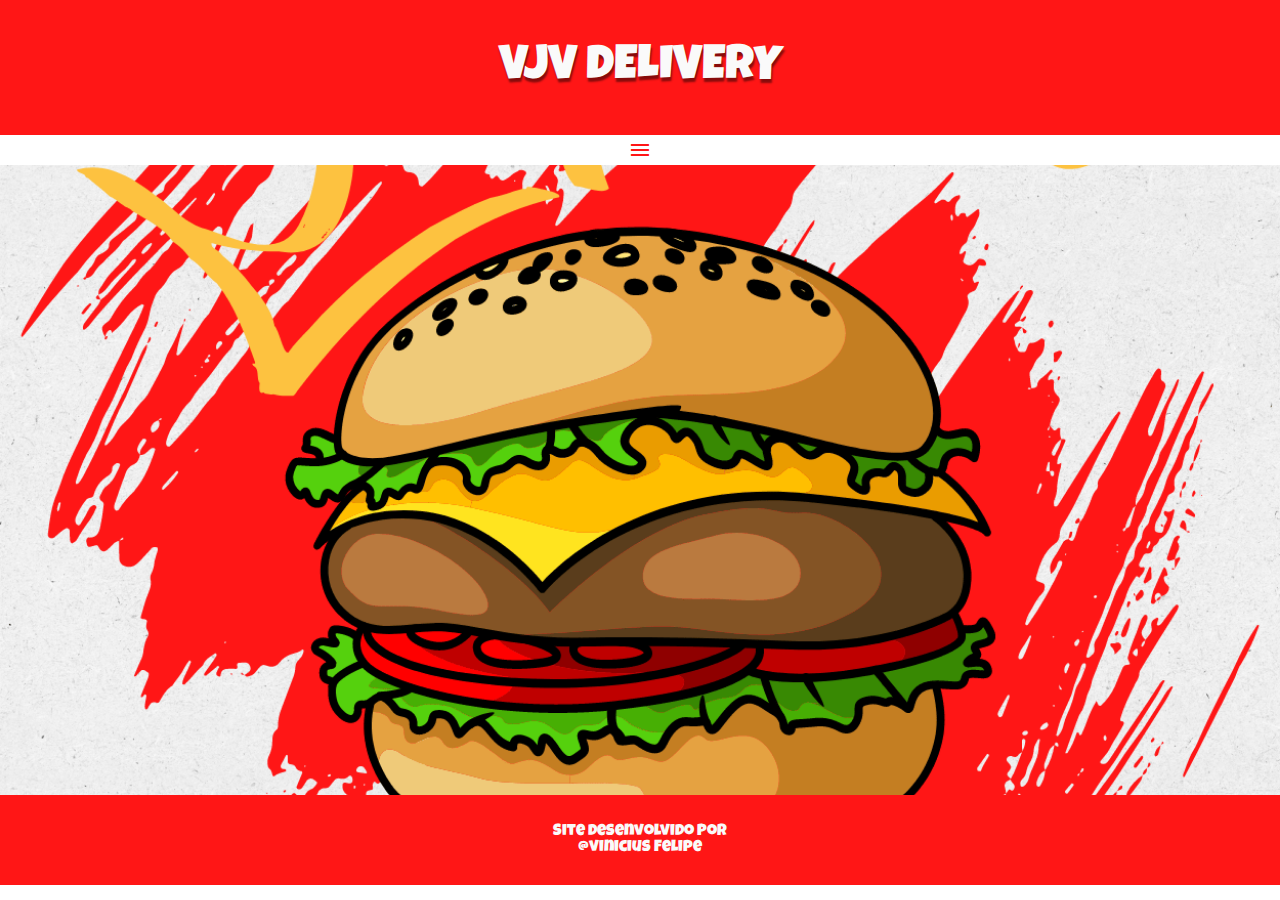
<file: index.html>
<!DOCTYPE html>
<html lang="pt-br">
<head>
    <meta charset="UTF-8">
    <meta http-equiv="X-UA-Compatible" content="IE=edge">
    <meta name="viewport" content="width=device-width, initial-scale=1.0">
    <link rel="stylesheet" href="inicio.css">
    <link href="https://fonts.googleapis.com/icon?family=Material+Icons"
      rel="stylesheet">
    <title>VJV DELIVERY</title>
</head>
<body>
    <header>
        <p id="logo">VJV DELIVERY</p>
    </header>
    <i id="icone" class="material-icons" onclick="clickMenu()">menu</i>
    <main>
        <menu id="items">
            <p id="logMenu">VJV DELIVERY</p><hr>
            <ul> 
                <li><a class="wave-animation" href="index.html">Ínicio</a></li>
                <li><a class="wave-animation"href="cardapio.html">Cardápio</a></li>
                <li><a class="wave-animation"href="quemsomosnos.html">Quem somos Nós</a></li>
                <li><a class="wave-animation"href="contato.html">Contato</a>   </li> 
            </ul>
            <hr><p id="footerMenu"> &copy Desde 2021</p><hr>
            </menu>
    </main>
    <footer>
        <p>
            Site desenvolvido Por 
        </p>
        <a href="https://www.instagram.com/vini_felipee_/?igshid=MzRlODBiNWFlZA%3D%3D">@vinicius Felipe</a>
    </footer>
    <script>
        function clickMenu(){
            let over = document.querySelector('menu#items')
            let largura = window.innerWidth
            if(items.style.display == 'block') { 
                items.style.display = 'none'
            }
            else if(largura <= 700){
            items.style.display = 'block'
            over.style.overflow = 'hidden'
            }
            else{
                items.style.display = 'block'
                over.style.overflow ='auto'
           }
        }
    </script>
</body>
</html>
</file>
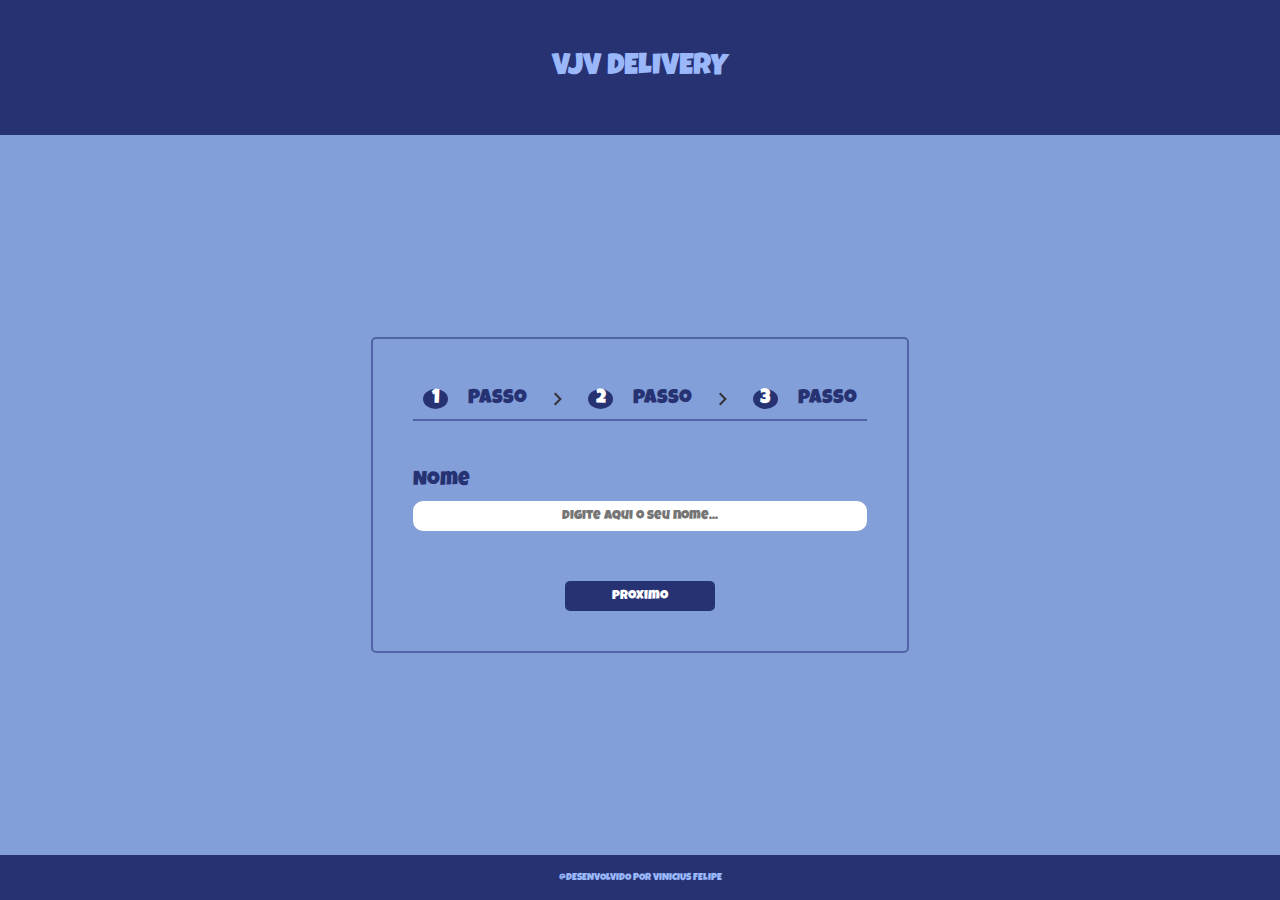
<file: pedidos.html/index.html>
<!DOCTYPE html>
<html lang="pt-br">

  <head>
    <meta charset="UTF-8">
    <meta http-equiv="X-UA-Compatible" content="IE=edge">
    <meta name="viewport" content="width=device-width, initial-scale=1.0">
    <title>App</title>
    <script type="text/javascript" src="./index.js" defer=""></script>
    <script type="text/javascript" src="./index.js" defer=""></script>
    <link rel="stylesheet" href="./index.css">
  </head>

  <body>
    <header>VJV DELIVERY</header>
    <main>
      <div class="formulario">

        <div id="etapas">
          <div class="num">1</div>
          <div>Passo</div>
          <svg width="21" height="20" viewBox="0 0 21 20" fill="none" xmlns="http://www.w3.org/2000/svg">
            <g clip-path="url(#clip0_408_251)">
              <path d="M8.41663 5L13.4166 10L8.41663 15" stroke="#323238" stroke-width="2" stroke-linecap="square"></path>
            </g>
            <defs>
              <clipPath id="clip0_408_251">
                <rect width="20" height="20" fill="white" transform="translate(0.5)"></rect>
              </clipPath>
            </defs>
          </svg>
          <div class="num">2</div>
          <div>passo</div>
          <svg width="21" height="20" viewBox="0 0 21 20" fill="none" xmlns="http://www.w3.org/2000/svg">
            <g clip-path="url(#clip0_408_251)">
              <path d="M8.41663 5L13.4166 10L8.41663 15" stroke="#323238" stroke-width="2" stroke-linecap="square"></path>
            </g>
            <defs>
              <clipPath id="clip0_408_251">
                <rect width="20" height="20" fill="white" transform="translate(0.5)"></rect>
              </clipPath>
            </defs>
          </svg>
          <div class="num">3</div>
          <div>passo</div>
        </div>
        <section id="etdnome">
          <label for="nome">Nome</label>
          <input type="text" id="nome" placeholder="Digite aqui o seu nome..." required="">
        </section>
        <section id="botoes">
            <a href="pagina2.html"><button>proximo</button></a>
        </section>
      </div>
    </main>
    <footer>@DESENVOLVIDO POR VINICIUS FELIPE</footer>
<script src="index.js"></script>
  </body>

</html>
</file>
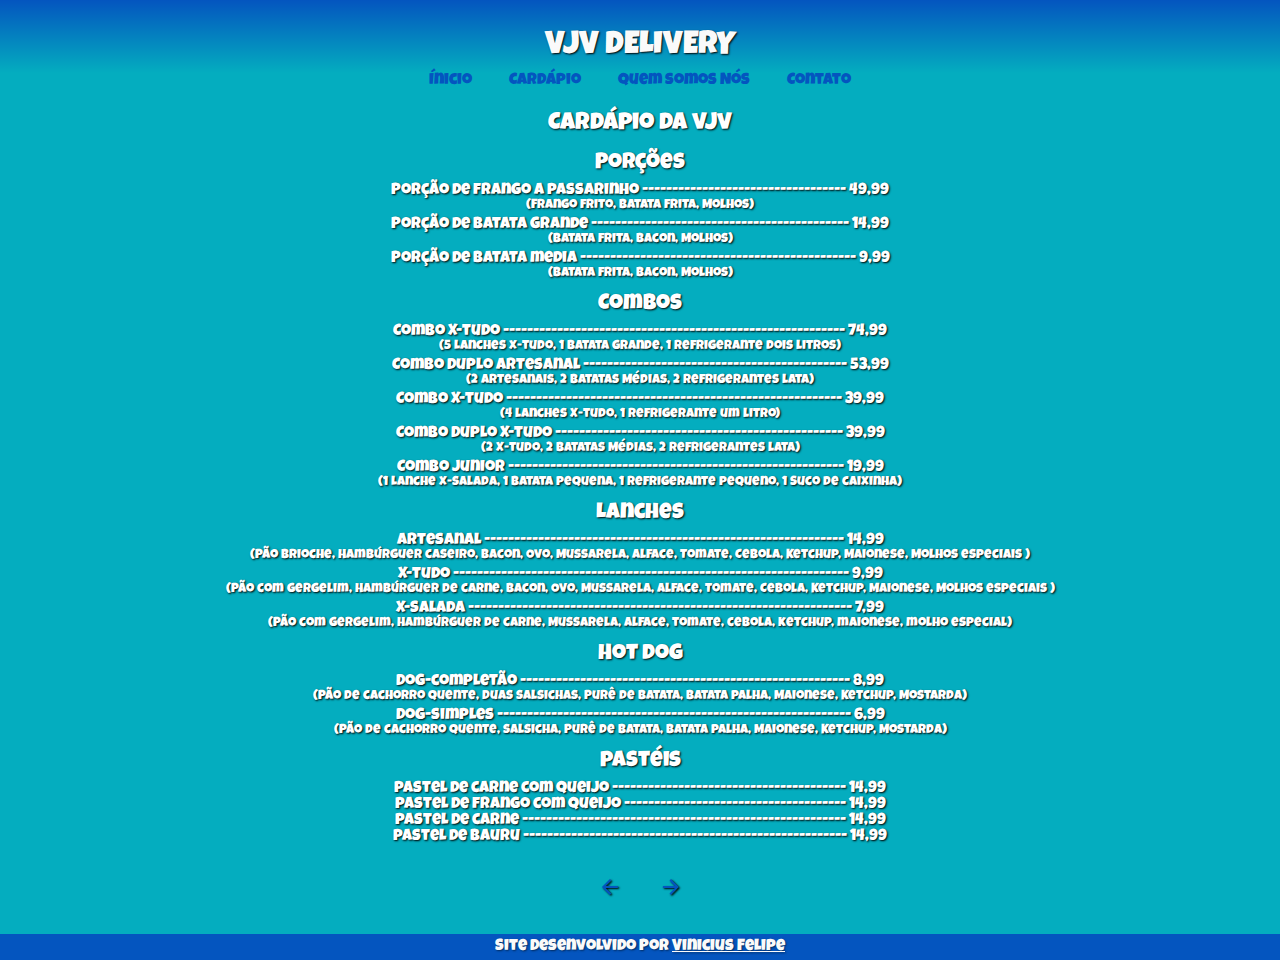
<file: cardapio.html>
<!DOCTYPE html>
<html lang="pt-br">
<head>
    <meta charset="UTF-8">
    <meta http-equiv="X-UA-Compatible" content="IE=edge">
    <meta name="viewport" content="width=device-width, initial-scale=1.0">
   <!-- <link rel="stylesheet" href="Estilo.cardapio/telaspaisagem.css" media="(orientation: landscape)">-->
    <link rel="stylesheet" href="Estilo.cardapio/smartphonespeq.css">
    <link rel="stylesheet" href="Estilo.cardapio/smartphones.css" media=" screen and (min-width: 380px)">
    <link rel="stylesheet" href="https://fonts.googleapis.com/css2?family=Material+Symbols+Outlined:opsz,wght,FILL,GRAD@48,400,0,0" />

    <title>VJV DELIVERY</title>
</head>
<body>
    <header>
        <p>VJV DELIVERY</p>
    </header>
    <nav>
        <a href="index.html">Ínicio</a>
        <a href="cardapio.html">Cardápio</a>
        <a href="quemsomosnos.html">Quem somos Nós</a>
        <a href="contato.html">Contato</a>
    </nav>
    <div class="bloco">
    <main>
        <p>Cardápio da vjv</p>
        <ul class="computador">
            <li class="tituloproduto">Porções</li>
            <li class="produto">Porção de frango a passarinho ---------------------------------- 49,99</li>
            <li class="caracteristicas">(Frango frito, Batata frita, Molhos)</li>
            <li class="produto">Porção de Batata Grande ------------------------------------------- 14,99</li>
            <li class="caracteristicas">(Batata frita, Bacon, Molhos)</li>
            <li class="produto">Porção de Batata media ---------------------------------------------- 9,99</li>
            <li class="caracteristicas">(Batata frita, Bacon, Molhos)</li>
            <li class="tituloproduto">Combos</li>
            <li class="produto">Combo X-tudo --------------------------------------------------------- 74,99</li>
            <li class="caracteristicas">(5 Lanches x-tudo, 1 Batata grande, 1 refrigerante dois litros)</li>
            <li class="produto">Combo Duplo Artesanal -------------------------------------------- 53,99</li>
            <li class="caracteristicas">(2 Artesanais, 2 Batatas Médias, 2 Refrigerantes lata)</li>
            <li class="produto">Combo X-tudo -------------------------------------------------------- 39,99</li>
            <li class="caracteristicas">(4 lanches X-tudo, 1 refrigerante um litro)</li>
            <li class="produto">Combo Duplo X-tudo  ------------------------------------------------ 39,99</li>
            <li class="caracteristicas">(2 X-tudo, 2 Batatas Médias, 2 Refrigerantes lata)</li>
            <li class="produto">Combo Junior -------------------------------------------------------- 19,99</li>
            <li class="caracteristicas">(1 Lanche x-salada, 1 Batata pequena, 1 refrigerante pequeno, 1 Suco de caixinha)</li>
            <li class="tituloproduto">Lanches</li> 
            <li class="produto">Artesanal ------------------------------------------------------------ 14,99</li>
            <li class="caracteristicas">(Pão brioche, Hambúrguer caseiro, Bacon, Ovo, Mussarela, Alface, Tomate, Cebola, Ketchup, Maionese, Molhos especiais )</li>
            <li class="produto">X-tudo ------------------------------------------------------------------ 9,99</li>
            <li class="caracteristicas">(Pão com gergelim, Hambúrguer de carne, Bacon, Ovo, Mussarela, Alface, Tomate, Cebola, Ketchup, Maionese, Molhos especiais )</li>
            <li class="produto">X-Salada ---------------------------------------------------------------- 7,99</li>
            <li class="caracteristicas">(Pão com gergelim, hambúrguer de carne, Mussarela, alface, tomate, cebola, ketchup, maionese, molho especial)</li>
            <li class="tituloproduto">Hot dog</li>
            <li class="produto">Dog-completão ------------------------------------------------------- 8,99</li>
            <li class="caracteristicas">(Pão de cachorro quente, Duas salsichas, Purê de batata,  Batata palha, Maionese, Ketchup, Mostarda)</li>
            <li class="produto">Dog-simples ----------------------------------------------------------- 6,99</li>
            <li class="caracteristicas">(Pão de cachorro quente, salsicha, Purê de batata,  Batata palha, Maionese, Ketchup, Mostarda)</li>
            <li class="tituloproduto">pastéis</li>
            <li class="produto">pastel de carne com queijo --------------------------------------- 14,99</li>
            <li class="produto">pastel de frango com queijo ------------------------------------- 14,99</li>
            <li class="produto">pastel de carne ------------------------------------------------------ 14,99</li>
            <li class="produto">pastel de bauru ------------------------------------------------------ 14,99</li>
            
        </ul>

        <ul class="celulargrande">
            <li class="tituloproduto">Porções</li>
            <li class="produto">Porção de frango a passarinho ---- 49,99</li>
            <li class="caracteristicas">(Frango frito, Batata frita, Molhos)</li>
            <li class="produto">Porção de Batata Grande ---------- 14,99</li>
            <li class="caracteristicas">(Batata frita, Bacon, Molhos)</li>
            <li class="produto">Porção de Batata media ------------ 9,99</li>
            <li class="caracteristicas">(Batata frita, Bacon, Molhos)</li>
            <li class="tituloproduto">Combos</li>
            <li class="produto">Combo X-tudo --------------------- 74,99</li>
            <li class="caracteristicas">(5 Lanches x-tudo, 1 Batata grande, 1 refrigerante dois litros)</li>
            <li class="produto">Combo Duplo Artesanal ------------ 53,99</li>
            <li class="caracteristicas">(2 Artesanais, 2 Batatas Médias, 2 Refrigerantes lata)</li>
            <li class="produto">Combo X-tudo -------------------------- 39,99</li>
            <li class="caracteristicas">(4 lanches X-tudo, 1 refrigerante um litro)</li>
            <li class="produto">Combo Duplo X-tudo --------------- 39,99</li>
            <li class="caracteristicas">(2 X-tudo, 2 Batatas Médias, 2 Refrigerantes lata)</li>
            <li class="produto">Combo Junior --------------------- 19,99</li>
            <li class="caracteristicas">(1 Lanche x-salada, 1 Batata pequena, 1 refrigerante pequeno, 1 Suco de caixinha)
            <li class="tituloproduto">Lanches</li> 
            <li class="produto">Artesanal ------------------------ 14,99</li>
            <li class="caracteristicas">(Pão brioche, Hambúrguer caseiro, Bacon, Ovo, Mussarela, Alface, Tomate, Cebola, Ketchup, Maionese, Molhos especiais )</li>
            <li class="produto">X-tudo ---------------------------- 9,99</li>
            <li class="caracteristicas">(Pão com gergelim, Hambúrguer de carne, Bacon, Ovo, Mussarela, Alface, Tomate, Cebola, Ketchup, Maionese, Molhos especiais )</li>
            <li class="produto">X-Salada -------------------------- 7,99</li>
            <li class="caracteristicas">(Pão com gergelim, hambúrguer de carne, Mussarela, alface, tomate, cebola, ketchup, maionese, molho especial)</li>
            <li class="tituloproduto">Hot dog</li>
            <li class="produto">Dog-completão -------------------------- 8,99</li>
            <li class="caracteristicas">(Pão de cachorro quente, Duas salsichas, Purê de batata,  Batata palha, Maionese, Ketchup, Mostarda)</li>
            <li class="produto">Dog-simples ---------------------------- 6,99</li>
            <li class="caracteristicas">(Pão de cachorro quente, salsicha, Purê de batata,  Batata palha, Maionese, Ketchup, Mostarda)</li>
            <li class="tituloproduto">pastéis</li>
            <li class="produto">pastel de carne com queijo -------- 8,99</li>
            <li class="produto">pastel de frango com queijo ------ 8,99</li>
            <li class="produto">pastel de carne ----------------------- 6,99</li>
            <li class="produto">pastel de bauru ----------------------- 6,99</li>
            
        </ul>
        <ul class="celularpequeno">
            <li class="tituloproduto">Porções</li>
            <li class="produto">Porção de frango a passarinho --- 49,99</li>
            <li class="caracteristicas">(Frango frito, Batata frita, Molhos)</li>
            <li class="produto">Porção de Batata Grande --------- 14,99</li>
            <li class="caracteristicas">(Batata frita, Bacon, Molhos)</li>
            <li class="produto">Porção de Batata media ----------- 9,99</li>
            <li class="caracteristicas">(Batata frita, Bacon, Molhos)</li>
            <li class="tituloproduto">Combos</li>
            <li class="produto">Combo X-tudo -------------------------- 74,99</li>
            <li class="caracteristicas">(5 Lanches x-tudo, 1 Batata grande, 1 refrigerante dois litros)</li>
            <li class="produto">Combo Duplo Artesanal ----------- 53,99</li>
            <li class="caracteristicas">(2 Artesanais, 2 Batatas Médias, 2 Refrigerantes lata)</li>
            <li class="produto">Combo X-tudo ------------------------- 39,99</li>
            <li class="caracteristicas">(4 lanches X-tudo, 1 refrigerante um litro)</li>
            <li class="produto">Combo Duplo X-tudo -------------- 39,99</li>
            <li class="caracteristicas">(2 X-tudo, 2 Batatas Médias, 2 Refrigerantes lata)</li>
            <li class="produto">Combo Junior -------------------------- 19,99</li>
            <li class="caracteristicas">(1 Lanche x-salada, 1 Batata pequena, 1 refrigerante pequeno, 1 Suco de caixinha)
            <li class="tituloproduto">Lanches</li> 
            <li class="produto">Artesanal ----------------------------- 14,99</li>
            <li class="caracteristicas">(Pão brioche, Hambúrguer caseiro, Bacon, Ovo, Mussarela, Alface, Tomate, Cebola, Ketchup, Maionese, Molhos especiais )</li>
            <li class="produto">X-tudo --------------------------------- 9,99</li>
            <li class="caracteristicas">(Pão com gergelim, Hambúrguer de carne, Bacon, Ovo, Mussarela, Alface, Tomate, Cebola, Ketchup, Maionese, Molhos especiais )</li>
            <li class="produto">X-Salada ------------------------------- 7,99</li>
            <li class="caracteristicas">(Pão com gergelim, hambúrguer de carne, Mussarela, alface, tomate, cebola, ketchup, maionese, molho especial)</li>
            <li class="tituloproduto">Hot dog</li>
            <li class="produto">Dog-completão ----------------------- 8,99</li>
            <li class="caracteristicas">(Pão de cachorro quente, Duas salsichas, Purê de batata,  Batata palha, Maionese, Ketchup, Mostarda)</li>
            <li class="produto">Dog-simples ---------------------------- 6,99</li>
            <li class="caracteristicas">(Pão de cachorro quente, salsicha, Purê de batata,  Batata palha, Maionese, Ketchup, Mostarda)</li>
            <li class="tituloproduto">pastéis</li>
            <li class="produto">pastel de carne com queijo -------- 8,99</li>
            <li class="produto">pastel de frango com queijo ------ 8,99</li>
            <li class="produto">pastel de carne ----------------------- 6,99</li>
            <li class="produto">pastel de bauru ----------------------- 6,99</li>
            
        </ul>
        <nav id="listadeprodutos">
<a href=""><span class="material-symbols-outlined">
arrow_back
</span></a>
<a href="cardapio2.html"><span class="material-symbols-outlined">
    arrow_forward
    </span></a>
        </nav>
    </main>
    </div>
    <footer>
        Site Desenvolvido Por <a href="https://www.instagram.com/vini_felipee_/" rel="Next" target="_blank">Vinicius Felipe</a> 
    </footer>
</body>
</html>
</file>
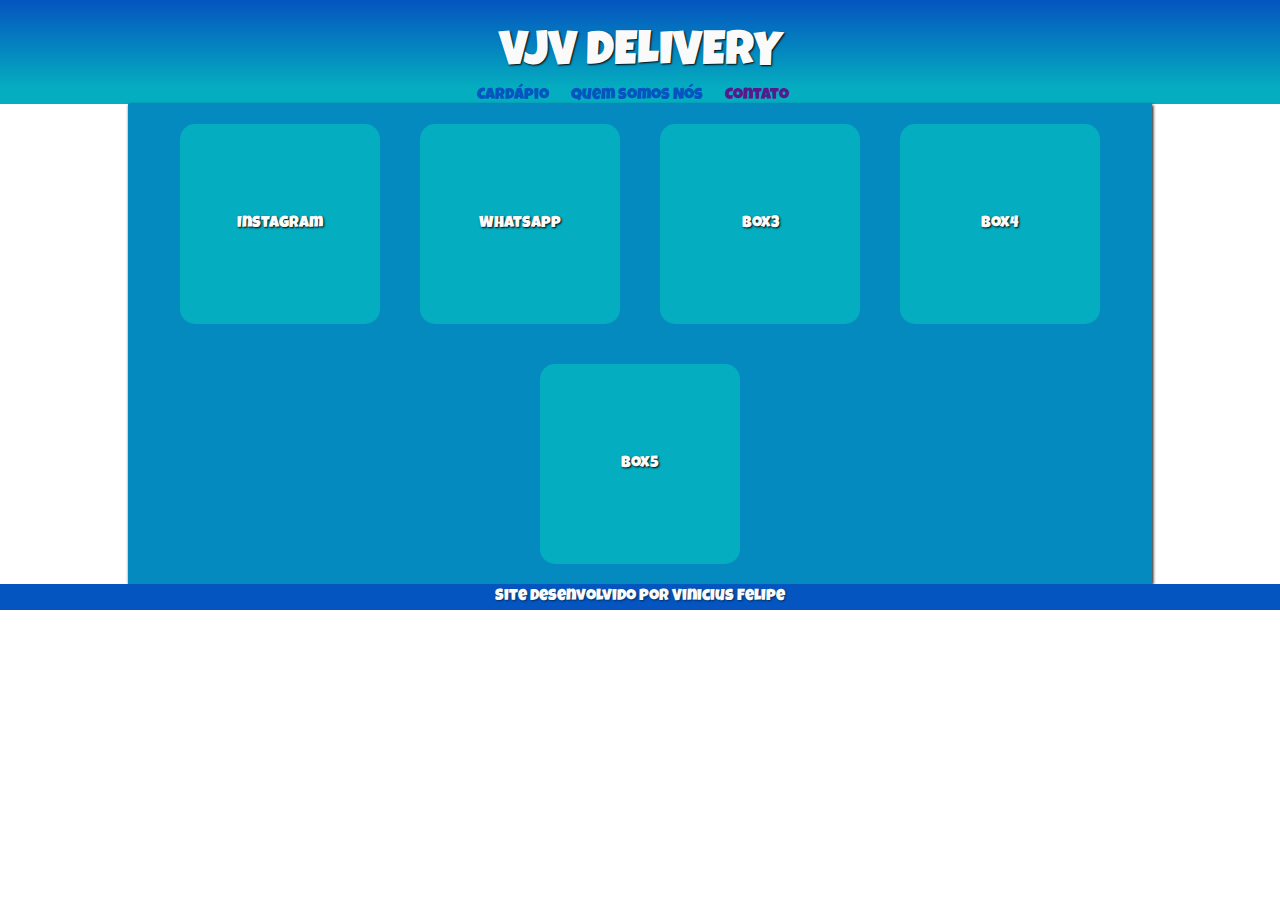
<file: pag3.html>
<!DOCTYPE html>
<html lang="pt-br">
<head>
    <meta charset="UTF-8">
    <meta http-equiv="X-UA-Compatible" content="IE=edge">
    <meta name="viewport" content="width=device-width, initial-scale=1.0">
    <link rel="stylesheet" href="pag3.css">
    <title>VJV DELIVERY</title>
</head>
<body>
    <header>
        <p>VJV DELIVERY</p>
    </header>
    <nav>
        <a href="index.html">Cardápio</a>
        <a href="pag2.html">Quem somos Nós</a>
        <a href="">Contato</a>
    </nav>
    <main class="principalflex">
        <div class="flexbox">
            Instagram
            
        </div>
        <div class="flexbox">
            Whatsapp
        </div>
        <div class="flexbox">
            box3
        </div>
        <div class="flexbox">
            box4
        </div>
        <div class="flexbox">
            box5
        </div>
    </main>
    <footer>
        Site Desenvolvido Por Vinicius Felipe 
    </footer>
</body>
</html>
</file>
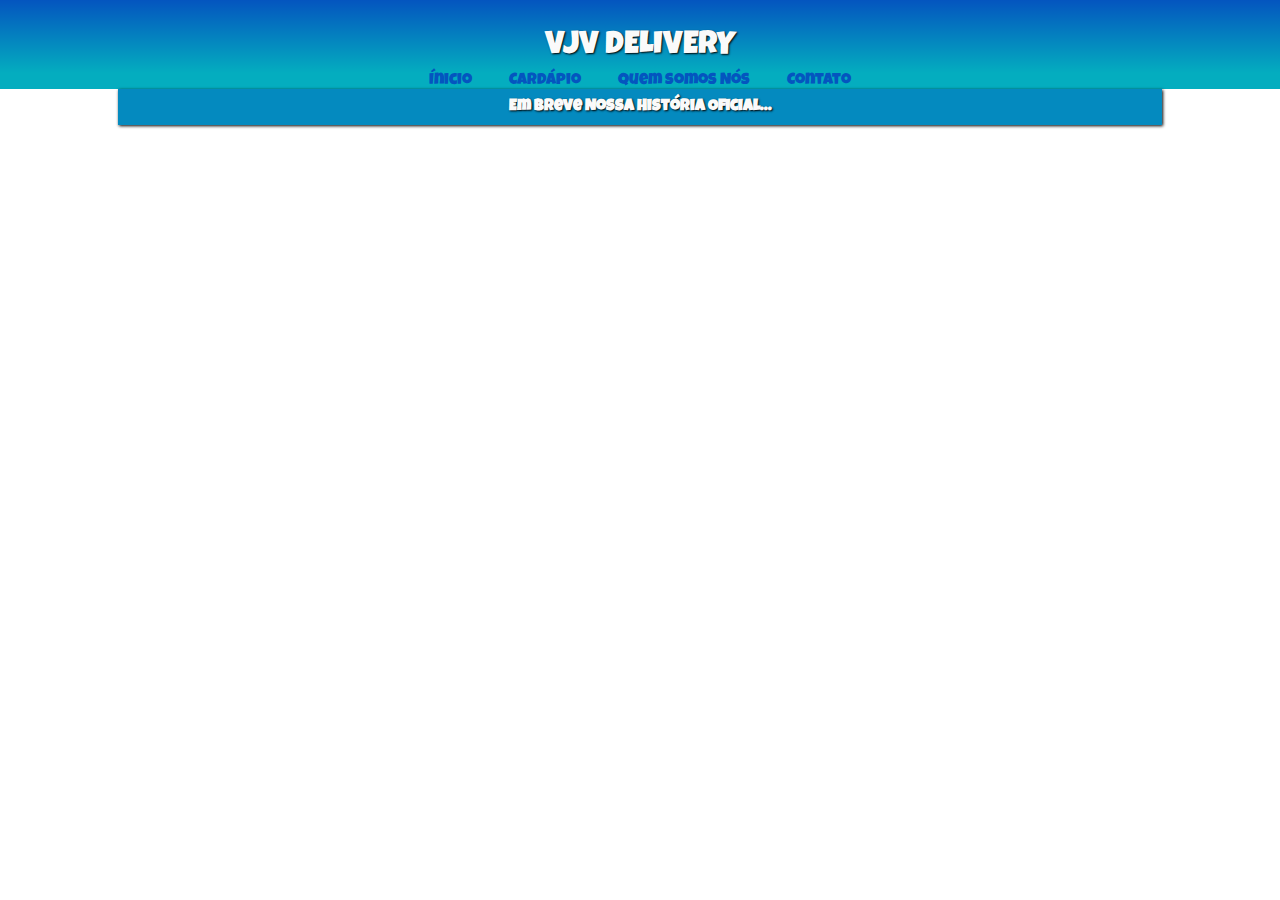
<file: quemsomosnos.html>
<!DOCTYPE html>
<html lang="pt-br">
<head>
    <meta charset="UTF-8">
    <meta http-equiv="X-UA-Compatible" content="IE=edge">
    <meta name="viewport" content="width=device-width, initial-scale=1.0">
    <link rel="stylesheet" href="quemsomosnos.css">
    <title>VJV DELIVERY</title>
</head>
<body>
    <header>
        <p>VJV DELIVERY</p>
    </header>
    <nav>
        <a href="index.html">Ínicio</a>
        <a href="cardapio.html">Cardápio</a>
        <a href="quemsomosnos.html">Quem somos Nós</a>
        <a href="contato.html">Contato</a>
    </nav>
    <main>
        <h1>Em Breve Nossa História Oficial...</h1>

    </main>
</body>
</html>
</file>
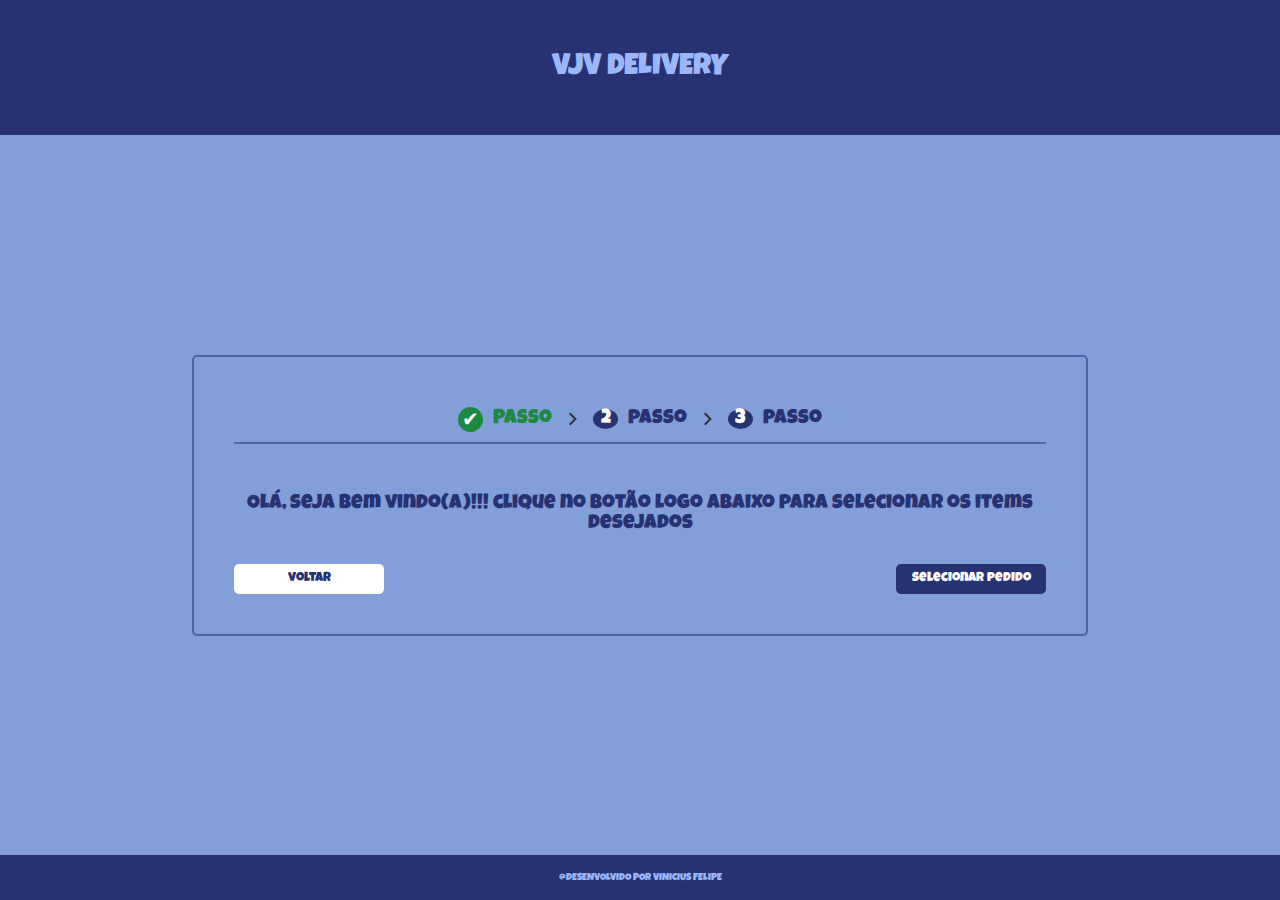
<file: pedidos.html/pagina2.html>
<!DOCTYPE html>
<html lang="pt-br">

  <head>
    <meta charset="UTF-8">
    <meta http-equiv="X-UA-Compatible" content="IE=edge">
    <meta name="viewport" content="width=device-width, initial-scale=1.0">
    <title>App</title>
    <script type="text/javascript" src="./index.js" defer=""></script>
    <script type="text/javascript" src="./index.js" defer=""></script>
    <link rel="stylesheet" href="pagina2.css">
  </head>

  <body>
    <header>VJV DELIVERY</header>
    <main>
      <div class="formulario">

        <div id="etapas">
          <div class="num one">✔</div>
          <div id="passoone">Passo</div>
          <svg width="21" height="20" viewBox="0 0 21 20" fill="none" xmlns="http://www.w3.org/2000/svg">
            <g clip-path="url(#clip0_408_251)">
              <path d="M8.41663 5L13.4166 10L8.41663 15" stroke="#323238" stroke-width="2" stroke-linecap="square"></path>
            </g>
            <defs>
              <clipPath id="clip0_408_251">
                <rect width="20" height="20" fill="white" transform="translate(0.5)"></rect>
              </clipPath>
            </defs>
          </svg>
          <div class="num 2">2</div>
          <div>passo</div>
          <svg width="21" height="20" viewBox="0 0 21 20" fill="none" xmlns="http://www.w3.org/2000/svg">
            <g clip-path="url(#clip0_408_251)">
              <path d="M8.41663 5L13.4166 10L8.41663 15" stroke="#323238" stroke-width="2" stroke-linecap="square"></path>
            </g>
            <defs>
              <clipPath id="clip0_408_251">
                <rect width="20" height="20" fill="white" transform="translate(0.5)"></rect>
              </clipPath>
            </defs>
          </svg>
          <div class="num 3">3</div>
          <div>passo</div>
        </div>
        <section id="etdnome">
          <p>Olá,  <span id="usuario"></span> seja Bem vindo(a)!!!
            clique no botão logo abaixo para selecionar os items desejados</p>

          <section id="botoes">
            <a href="index.html"><button id="botao1">voltar</button></a>
            <button id="botao2">selecionar pedido</button>
          </section>
        </section>
      </div>
    </main>
    <footer>@DESENVOLVIDO POR VINICIUS FELIPE</footer>
    <script src="pagina2.js"></script>
  </body>

</html>
</file>
<file: inicio.css>
@charset "UTF-8";
@import url('https://fonts.googleapis.com/css2?family=Luckiest+Guy&display=swap');
:root{
    --cor0: #0455BF;
    --cor1: #0477BF;
    --cor2: #048ABF;
    --cor3: #049DBF;
    --cor4: #04ADBF;
    --cor5: #fafafa;
    --cor6: #551A8B;
    --cor7: #FF1616;
    --cor8: #FDC240;
}
*{
    margin: 0;
    padding: 0;
    font: normal 1rem bold Luckiest Guy;
    font-family: Luckiest Guy;
}

@media screen and (min-width: 0px) {
    html{
        overflow: auto;
        padding: 0px;
        margin: 0px;
        height: 90vh;
    }
    body{
        height: 90vh;
    }
    header{
        flex-wrap: wrap;
        display: flex;
        width: 100%;
        justify-content: center;
        align-items: center;
        flex-direction: column;
        /*background-image: linear-gradient(To bottom, var(--cor0), var(--cor4));
        */
        background-color: var(--cor7);
        text-align: center;
        color: var(--cor5);
        margin: auto;
        height: 10vh;
    }
    #logo{
        display: flex;
        align-items: center;
        text-align: center;   
        text-shadow: 1px 4px 2px rgba(0, 0, 0, 0.473);
        font-size: 3rem;
        margin: auto;
    }
    #icone{
        display: flex;
        justify-content: center;
        align-items: center;
        text-align: center;
        color: var(--cor7);
        cursor: pointer;
        height: 30px;
        -webkit-tap-highlight-color: transparent; 
    }
    i#icone:active{
        background-color: var(--cor8);
        color: var(--cor7);
        transition: .1ms ease-in-out;
        -webkit-tap-highlight-color: transparent; 
    }
    menu#items{
        overflow: auto;
        position: absolute;
        top: 0;
        left: 0;
        text-align: center;
        display: none;
        width: 100%;
        height: 100vh;
        background-color: var(--cor7);
        transition: .5s;
    }
    #logMenu{
        display: flex;
        justify-content: center;
        color: var(--cor5);
        font-size: 40px;
        padding-top: 20px;
        text-shadow: 1px 4px 2px rgba(0, 0, 0, 0.473);
    }
    hr{
        margin: auto;
        width: 70%;
        
    }
    ul{
        list-style: none;
        width: 100%;
        height: 80vh;
        display: flex;
        align-items: center;
        justify-content: center;
        flex-direction: column;
        
        
    }
    li{
        padding: 30px;

    }
    a{
        padding: 5px;
        width: 98vw;
        color: var(--cor5);
        text-decoration: none;
        list-style: none;
        font-size: 1rem;
        background-color: var(--cor7);
        margin: 0px;
        -webkit-tap-highlight-color: transparent; 
    }
    #footerMenu{
        color: var(--cor5);
        padding-top: 2px;
    }
    main{
        display: flex;
        justify-content: center;
        height: 75vh;
        background: url(imagens/vjv\ \(400\ ×\ 667\ px\)\ \(400\ ×\ 500\ px\)\ \(1\).png);
        background-repeat: no-repeat;
        background-size: cover;
        background-position: center;
    }
    footer{
        display: flex;
        justify-content: center;
        flex-direction: column;
        align-items: center;
        height: 7vh;
        width: 100vw;
        text-align: center;
        background-color: var(--cor7);
        color: var(--cor5);
    }
    footer a{
        width: 100vw;
        font-size: 1em;
        padding: 0px;
    }
    @keyframes wave {
        0% { transform: translateY(0); }
        50% { transform: translateY(-20px); }
        100% { transform: translateY(0); }
      }
      
      .wave-animation {
        display: inline-block;
        animation-name: wave;
        animation-duration: 2s;
        animation-iteration-count: inherit;
      }
}
@media screen and (min-width: 375px){
    html{
        overflow: auto;
        padding: 0px;
        margin: 0px;
        height: 90vh;
    }
    body{
        height: 90vh;
    }
    header{
        height: 8vh;
    }
    a{
        font-size: 1.5rem;
    }

}
@media screen and (min-width: 425px){
ul{
    display: flex;
    flex-direction: row;
    flex-wrap: wrap;
    justify-content: space-evenly;
}
li{
    width: 50vh;
}
a{
    font-size: 1em;
    width: 50vh;
}
menu#items{
    height: 105vh;
}
}
@media screen and (min-width: 768px){
header{
    height: 15vh;
}
main{
    height: 70vh;

}
ul{
    display: flex;
    flex-direction: row;
    flex-wrap: wrap;
    justify-content: space-evenly;
}
li{
    padding: 0px;
    width: 35vw;
}
a{
    width: 100%;
}
footer{
    height: 10vh;
}
}
@media screen and(min-width:1075px){
    
    li{
        width: 100vw;
    }
}
</file>
<file: pedidos.html/index.css>
@charset "UTF-8";
@import url('https://fonts.googleapis.com/css2?family=Caveat&family=Luckiest+Guy&family=Monsieur+La+Doulaise&family=Poppins&family=Style+Script&display=swap');
*{
  padding: 0;
  margin: 0;
  box-sizing: border-box;
  -webkit-font-smoothing:antialiased;
  -moz-osx-font-smoothing: grayscale;
  font-family: 'Luckiest Guy', 'sans-serif';
}
:root{
  font-size: 62.5%;
  --cor1: #131A40;
  --cor2: #273273;
  --cor3: #4E64A6;
  --cor4: #829FD9;
  --cor5: #99B7F9;
}
html,body{
  height: 100vh;
  width: 100vw;
  display: grid;
  grid-template: 15% 80% 5% / 1fr;
}
header{
  background-color: var(--cor2);
  color: var(--cor5);
  font-size: 3rem;
  display: grid;
  place-content: center;
}
main{
  background-color: var(--cor4);
  display: grid;
  place-content: center; 
  row-gap: 3rem;
}
.formulario{
  padding: 4rem;
  display: grid;
  row-gap: 5rem;
  border: .2rem var(--cor3) solid;
  border-radius: .5rem;
}
div{
  display: flex;
  justify-content: center;
  align-items: center;
  font-size: 2rem;
}
#etapas{
  display: flex;
  justify-content: center;
  gap: 2rem;
  color: var(--cor2);
  border-bottom: .2rem var(--cor3) solid;
  padding: 1rem;
}
.num{
  width: 2.5rem;
  background-color: var(--cor2);
  color: #ffffff;
  border-radius: 50%;
}
section{
  background-color: var(--cor4);
  color: var(--cor2);
}
#etdnome{
  font-size: 2rem;
  display: grid;
  gap: 1rem;
}
input{
  width: 100%;
  text-align: center;
  border-color: transparent;
  border-radius: 1rem;
  height: 3rem;
  &:focus{
    outline:none;
    border: .2rem var(--cor3) solid;
  }

}

button{
  height: 3rem;
  width: 15rem;
  border-radius: .5rem;
  border: 0;
  background-color: var(--cor2);
  color: #ffffff;
  &:hover{
    background-color: var(--cor3);
    color: #ffffff;
  }
}
#botoes{
  display: flex;
  justify-content: center;
  align-items: center;
  gap: 2rem;

}
footer{
  background-color: var(--cor2);
  color: var(--cor5);
  display: grid;
  place-content: center;
  text-align: center;
}
</file>
<file: Estilo.cardapio/telaspaisagem.css>
@charset "UTF-8";
@import url('https://fonts.googleapis.com/css2?family=Luckiest+Guy&display=swap');
:root{
    --cor0: #0455BF;
    --cor1: #0477BF;
    --cor2: #048ABF;
    --cor3: #049DBF;
    --cor4: #04ADBF;
    --cor5: #fafafa;
    --cor6: #551A8B;
    --cor7: #FF1616;
    --cor8: #FDC240;

}
*{
    padding: 0px;
    margin: 0px;
    font-family:'Luckiest Guy', Helvetica, sans-serif;
}
@media screen and (min-width: 0px)  {
    ul.celulargrande{display: none;}
    ul.celularpequeno{display: none;}
    ul.computador{display: none;}
    
    header{
    background-image: linear-gradient(To bottom, var(--cor0), var(--cor4));
        text-align: center;
        padding-top: 30px;
        padding-bottom: 10px;
    }
    header > p{
        font-size: 2em;
        text-shadow: 1px 1px 2px black;
        color: var(--cor5);
    }
    nav{
        text-align: center;
    background-color: var(--cor4);
        
    }
    nav > a {
        text-decoration: none;
        margin-right: 15px;
        padding: 2px;
        color: var(--cor0);
        -webkit-tap-highlight-color: transparent; 
    }
    nav > a:hover{
        background-color: var(--cor5);
        border-radius: 15px;
    }
    a:active{
        color: var(--cor0);
    }
    main{ 
        color: white;
        margin: auto;
        background-color: var(--cor4);
        text-align: center;
        font-size: 1em;
        text-shadow: 1px 1px 2px black;
        padding-top: 15px;
        
    }
    #numpag{
        color: var(--cor4);
        background-color: var(--cor5);
        border-radius: 15px;
        padding: 5px;
        margin: 2px;
    }
    ul.celulargrande{
        display: none;
    }
    main > p{
        padding: 8px;
        font-size: 2em;
        text-decoration: none;
    }
    ul{
        
        list-style: none;
    }
    .tituloproduto{
        font-size: 1.7em;
    }
    .produto{
        font-size: 1.5em;
    }
    .caracteristicas{
        font-size: 1.1em;
        font-weight: lighter;
        margin: 5px;
    }
    .pasteis{
        padding: 8px;
    }
    #listadeprodutos{
    
        padding: 30px;
    }
    #listadeprodutos a:hover{
       background-color: #04ADBF;
    }
    footer{
        background-color: var(--cor0);
        color: var(--cor5);
        text-align: center;
        padding: 5px;
        text-shadow: 1px 1px 2px rgba(0, 0, 0, 0.5);
    }
    footer > a{
        color: var(--cor5);
    }
    footer > a:active{
        color: var(--cor5);
    }
    
    
}
@media screen and (min-width: 800px) and (orientation: landscape) {
    ul.celulargrande{display: none;}
    ul.celularpequeno{display: none;}
    ul.computador{display: none;}
    
    header{
    background-image: linear-gradient(To bottom, var(--cor0), var(--cor4));
        text-align: center;
        padding-top: 30px;
        padding-bottom: 10px;
    }
    header > p{
        font-size: 3em;
        text-shadow: 1px 1px 2px black;
        color: var(--cor5);
    }
    nav{
        text-align: center;
    background-color: var(--cor4);
        
    }
    nav > a {
        text-decoration: none;
        margin-right: 15px;
        padding: 2px;
        color: var(--cor0);
        -webkit-tap-highlight-color: transparent; 
    }
    nav > a:hover{
        background-color: var(--cor5);
        border-radius: 15px;
    }
    a:active{
        color: var(--cor0);
    }
    main{ 
        color: white;
        margin: auto;
        background-color: var(--cor4);
        text-align: center;
        font-size: 1em;
        text-shadow: 1px 1px 2px black;
        padding-top: 15px;
        
    }
    #numpag{
        color: var(--cor4);
        background-color: var(--cor5);
        border-radius: 15px;
        padding: 5px;
        margin: 2px;
    }
    ul.celulargrande{
        display: none;
    }
    main > p{
        padding: 8px;
        font-size: 2em;
        text-decoration: none;
    }
    ul{
        
        list-style: none;
    }
    .tituloproduto{
        font-size: 1.7em;
    }
    .produto{
        font-size: 1.5em;
    }
    .caracteristicas{
        font-size: 1.1em;
        font-weight: lighter;
        margin: 5px;
    }
    .pasteis{
        padding: 8px;
    }
    #listadeprodutos{
    
        padding: 30px;
    }
    #listadeprodutos a:hover{
       background-color: #04ADBF;
    }
    footer{
        background-color: var(--cor0);
        color: var(--cor5);
        text-align: center;
        padding: 5px;
        text-shadow: 1px 1px 2px rgba(0, 0, 0, 0.5);
    }
    footer > a{
        color: var(--cor5);
    }
    footer > a:active{
        color: var(--cor5);
    }
    
    
}
@media screen and (orientation: landscape) and (min-width: 1800px) {
ul.celulargrande{display: none;}
ul.celularpequeno{display: none;}
ul.computador{display: none;}

header{
background-image: linear-gradient(To bottom, var(--cor0), var(--cor4));
    text-align: center;
    padding-top: 30px;
    padding-bottom: 10px;
}
header > p{
    font-size: 3em;
    text-shadow: 1px 1px 2px black;
    color: var(--cor5);
}
nav{
    text-align: center;
background-color: var(--cor4);
    
}
nav > a {
    text-decoration: none;
    margin-right: 15px;
    padding: 2px;
    color: var(--cor0);
    -webkit-tap-highlight-color: transparent; 
}
nav > a:hover{
    background-color: var(--cor5);
    border-radius: 15px;
}
a:active{
    color: var(--cor0);
}
main{ 
    color: white;
    margin: auto;
    background-color: var(--cor4);
    text-align: center;
    font-size: 1em;
    text-shadow: 1px 1px 2px black;
    padding-top: 15px;
    
}
#numpag{
    color: var(--cor4);
    background-color: var(--cor5);
    border-radius: 15px;
    padding: 5px;
    margin: 2px;
}
ul.celulargrande{
    display: none;
}
main > p{
    padding: 8px;
    font-size: 2em;
    text-decoration: none;
}
ul{
    
    list-style: none;
}
.tituloproduto{
    font-size: 1.7em;
}
.produto{
    font-size: 1.5em;
}
.caracteristicas{
    font-size: 1.1em;
    font-weight: lighter;
    margin: 5px;
}
.pasteis{
    padding: 8px;
}
#listadeprodutos{

    padding: 30px;
}
#listadeprodutos a:hover{
   background-color: #04ADBF;
}
footer{
    background-color: var(--cor0);
    color: var(--cor5);
    text-align: center;
    padding: 5px;
    text-shadow: 1px 1px 2px rgba(0, 0, 0, 0.5);
}
footer > a{
    color: var(--cor5);
}
footer > a:active{
    color: var(--cor5);
}
}
</file>
<file: Estilo.cardapio/smartphonespeq.css>
@charset "UTF-8";
@import url('https://fonts.googleapis.com/css2?family=Luckiest+Guy&display=swap');
:root{
    --cor0: #0455BF;
    --cor1: #0477BF;
    --cor2: #048ABF;
    --cor3: #049DBF;
    --cor4: #04ADBF;
    --cor5: #fafafa;
    --cor6: #551A8B;
    --cor7: #FF1616;
    --cor8: #FDC240;

}
*{
    padding: 0px;
    margin: 0px;
    font-family:'Luckiest Guy', Helvetica, sans-serif;
}
    header{
        background-image: linear-gradient(To bottom, var(--cor0), var(--cor4));
            text-align: center;
            padding-top: 30px;
            padding-bottom: 10px;
        }
    header > p{
        font-size: 2em;
        position: auto;
        text-shadow: 1px 1px 2px black;
        color: var(--cor5);
    }
    
    nav{
        text-align: center;
    background-color: var(--cor4);
        
    }
    nav > a:hover{
        background-color: var(--cor5);
        border-radius: 15px;
    }
    a:active{
        color: var(--cor0);
    }
    main{ 
    
        color: white;
        margin: auto;
        background-color: var(--cor4);
        text-align: center;
        font-size: 1em;
        text-shadow: 1px 1px 2px black;
        padding-top: 15px;
        
    }
    #numpag{
        color: var(--cor4);
        background-color: var(--cor5);
        border-radius: 15px;
        padding: 5px;
        margin: 2px;
    }
    main > p{
        padding: 8px;
        font-size: 1.5em;
        text-decoration: none;
    }
    ul{    
        list-style: none;
    }
    #listadeprodutos{
        padding: 30px;
    }
    #listadeprodutos a:hover{
       background-color: #04ADBF;
    }
    footer{
        background-color: var(--cor0);
        color: var(--cor5);
        text-align: center;
        padding: 5px;
        text-shadow: 1px 1px 2px rgba(0, 0, 0, 0.5);
    }
    footer > a{
        color: var(--cor5);
    }
    footer > a:active{
        color: var(--cor5);
    }   
    ul.computador{
        display: none;
    }
    ul.celularpequeno{
        display: none;
    }
    ul.celulargrande{
        display: block;
    }


    main > p{
     font-size: 1.5em;
    }
     li.produto {
     font-size: 1em;
    }
     li.caracteristicas{
     font-size: 0.5em;
     padding-bottom: 5px;
    }
     li.tituloproduto{
     font-size: 1.3em;
     padding: 8px;
 
    }
    nav > a{
    text-decoration: none;
    padding: 2px;
    color: var(--cor0);
    -webkit-tap-highlight-color: transparent; 
     font-size: 0.8em;
     margin-right: 5px;
    }
</file>
<file: Estilo.cardapio/smartphones.css>
@media screen and (orientation: landscape) and (max-width: 668px) {
    ul.computador{
    display: none;
    } 
    ul.celulargrande{
    display: block;
    }
    ul.celularpequeno{
    display: none;
    }
    main > p{
    font-size: 1.5em;
    }
    li.caracteristicas{
    font-size: 0.8em;
    }
    li.tituloproduto{
    font-size: 1.4em;
    }
    nav > a{
    font-size: 1em;
    }
    }
@media screen and (max-width: 768px) {
    ul.celulargrande{
     display: block;
     }
     ul.celularpequeno{
     display: none;
     }
    main > p{
     font-size: 1.5em;
    }
     li.caracteristicas{
     font-size: 0.8em;
     padding-bottom: 8px;

    }
     li.tituloproduto{
     font-size: 1.4em;
    }
    nav > a{
     font-size: 1em;
    }
    }
@media screen and (orientation: landscape) and (min-width: 668px) {
   ul.computador{
    display: block;
   } 
   ul.celulargrande{
    display: none;
    }
    ul.celularpequeno{
    display: none;
    }
    nav > a{
        margin: 15px;
    }
   main > p{
    font-size: 1.5em;
   }
    li.caracteristicas{
    font-size: 0.8em;
   }
    li.tituloproduto{
    font-size: 1.4em;
   }
   nav > a{
    font-size: 1em;
   }
   }
</file>
<file: pag3.css>
@charset "UTF-8";
@import url('https://fonts.googleapis.com/css2?family=Luckiest+Guy&display=swap');
:root{
    --cor0: #0455BF;
    --cor1: #0477BF;
    --cor2: #048ABF;
    --cor3: #049DBF;
    --cor4: #04ADBF;
    --cor5: #fafafa;
    --cor6: #551A8B;
}
*{
    padding: 0px;
    margin: 0px;
    font-family:'Luckiest Guy', Helvetica, sans-serif;
}
header{
    background-image: linear-gradient(To bottom, var(--cor0), var(--cor4));
    text-align: center;
    padding-top: 30px;
    padding-bottom: 10px;
    
}
header > p{
    color: var(--cor5);
    text-shadow: 1px 1px 2px black;
    font-size: 3em;
}
nav{
    text-align: center;
    background-color: var(--cor4);
}
nav > a {
    color: var(--cor0);
    text-decoration: none;
    margin-right: 15px;
    padding: 2px;
}
nav > a:hover{
    background-color: var(--cor5);
    border-radius: 15px;
}
a:active,a:visited{
    text-decoration: none;
    color: var(--cor6);
}
main{ 
    width: 80%;
    margin: auto;
    background-color: var(--cor2);
    color: var(--cor5);
    text-align: center;
    font-size: 1em;
    text-shadow: 1px 1px 2px black;
    box-shadow: 1px 1px 3px black;
    display: flex;
    flex-wrap: wrap;
    justify-content: center;
}
.flexbox{
    display: flex;
    justify-content: center;
    flex-direction: column;
    background-color: var(--cor4);
    width: 200px;
    height: 200px;
    margin: 20px;
    border-radius: 15px;
}
.flexbox:hover{
    border-radius: 50%;
    transition: 1s;
    background-image: linear-gradient(To top, var(--cor4), var(--cor2));
    
    
}

footer{
    background-color: var(--cor0);
    color: var(--cor5);
    text-align: center;
    padding: 5px;
    text-shadow: 1px 1px 2px rgba(0, 0, 0, 0.5);}
    
    footer > a{
        color: var(--cor5);
    }
    footer > a:active{
        color: var(--cor5);
    }
    
    @media (max-width: 540px){
        header > p{
            font-size: 2em;
            position: auto;
            text-shadow: 1px 1px 2px black;
            color: var(--cor5);
        }
        nav > a{
         font-size: 1em;
         margin-right: 5px;
        }
    }
    
    @media (max-width: 380px){
        header > p{
            font-size: 2em;
            position: auto;
            text-shadow: 1px 1px 2px black;
            color: var(--cor5);
        }
        nav > a{
         font-size: 1em;
         margin-right: 5px;
        }
     }
</file>
<file: quemsomosnos.css>
@charset "UTF-8";
@import url('https://fonts.googleapis.com/css2?family=Luckiest+Guy&display=swap');
:root{
    --cor0: #0455BF;
    --cor1: #0477BF;
    --cor2: #048ABF;
    --cor3: #049DBF;
    --cor4: #04ADBF;
    --cor5: #fafafa;
    --cor6: #551A8B;
}
*{
    padding: 0px;
    margin: 0px;
    font-family:'Luckiest Guy', Helvetica, sans-serif;
}
@media screen and (min-width: 0px){
header{
    background-image: linear-gradient(To bottom, var(--cor0), var(--cor4));
    text-align: center;
    padding-top: 30px;
    padding-bottom: 10px;
}
header > p{
    font-size: 2em;
    position: auto;
    text-shadow: 1px 1px 2px black;
    color: var(--cor5);
}
nav{
    text-align: center;
    background-color: var(--cor4);
}
nav > a {
    color: var(--cor0);
    text-decoration: none;
    margin-right: 5px;
    padding: 2px;
    -webkit-tap-highlight-color: transparent; 
    font-size: 0.8em;
}
nav > a:hover{
    background-color: white;
    border-radius: 15px;
}
a:active{
    color: var(--cor6);
}
main{ 
    width: 80%;
    background-color: var(--cor2);
    margin: auto;
    color: var(--cor5);
    text-align: center;
    font-size: 1em;
    text-shadow: 1px 1px 2px black;
    box-shadow: 1px 1px 3px black;
    padding: 10px;
}
main > h1{
text-shadow: 1px 1px 2px black;
font-size: 1em;
}
}
@media (min-width: 380px){
    header > p{
        font-size: 2em;
        position: auto;
        text-shadow: 1px 1px 2px black;
        color: var(--cor5);
    }
    nav > a{
     font-size: 1em;
     margin-right: 5px;
    }
}

@media (min-width: 540px){
    header > p{
        font-size: 2em;
        position: auto;
        text-shadow: 1px 1px 2px black;
        color: var(--cor5);
    }
    nav > a{
     font-size: 1em;
     margin-right: 5px;
    }
}
@media (min-width: 768px){
    header > p{
        font-size: 2em;
        position: auto;
        text-shadow: 1px 1px 2px black;
        color: var(--cor5);
    }
    nav > a{
     font-size: 1em;
     margin: 15px;
    }
}
</file>
<file: pedidos.html/pagina2.css>
@charset "UTF-8";
@import url('https://fonts.googleapis.com/css2?family=Caveat&family=Luckiest+Guy&family=Monsieur+La+Doulaise&family=Poppins&family=Style+Script&display=swap');
*{
  padding: 0;
  margin: 0;
  box-sizing: border-box;
  -webkit-font-smoothing:antialiased;
  -moz-osx-font-smoothing: grayscale;
  font-family: 'Luckiest Guy', 'sans-serif';
}
:root{
  font-size: 62.5%;
  --cor1: #131A40;
  --cor2: #273273;
  --cor3: #4E64A6;
  --cor4: #829FD9;
  --cor5: #99B7F9;
  --corsucess: #1d8841;
}
html,body{
  height: 100vh;
  width: 100vw;
  display: grid;
  grid-template: 15% 80% 5% / 1fr;
}
header{
  background-color: var(--cor2);
  color: var(--cor5);
  font-size: 3rem;
  display: grid;
  place-content: center;
}
main{
  width: 100%;
  background-color: var(--cor4);
  display: flex;
  align-items: center;
  justify-content: center;
  row-gap: 3rem;
}
.formulario{
  width: 70%;
  padding: 4rem;
  display: grid;
  place-content: center;
  row-gap: 5rem;
  border: .2rem var(--cor3) solid;
  border-radius: .5rem;
  text-align: center;
}
div{
  display: flex;
  justify-content: center;
  align-items: center;
  font-size: 2rem;
}
#etapas{
  width: 100%;
  display: flex;
  justify-content: center;
  gap: 1rem;
  color: var(--cor2);
  border-bottom: .2rem var(--cor3) solid;
  padding: 1rem;
}
.num{
  width: 2.5rem;
  background-color: var(--cor2);
  color: #ffffff;
  border-radius: 50%;
}
.one{
background-color: var(--corsucess);
}
#passoone{
  color: var(--corsucess);
}
section{
  background-color: var(--cor4);
  color: var(--cor2);
}
#etdnome{
  width: 100%;
  font-size: 2rem;
  display: grid;
  row-gap: 3rem;
}

input{
  width: 100%;
  text-align: center;
  border-color: transparent;
  border-radius: 1rem;
  height: 3rem;
  &:focus{
    outline:none;
    border: .2rem var(--cor3) solid;
  }

}

button{
  height: 3rem;
  width: 15rem;
  border-radius: .5rem;
  border: 0;
  background-color: var(--cor2);
  color: #ffffff;
  &:hover{
    background-color: var(--cor3);
    color: #ffffff;
  }
}
#botoes{
  display: flex;
  justify-content: space-between;
  align-items: center;
  gap: 2rem;

}
#botao1{
  color: var(--cor2);
  background-color: #ffffff;}
footer{
  background-color: var(--cor2);
  color: var(--cor5);
  display: grid;
  place-content: center;
  text-align: center;
}
</file>
